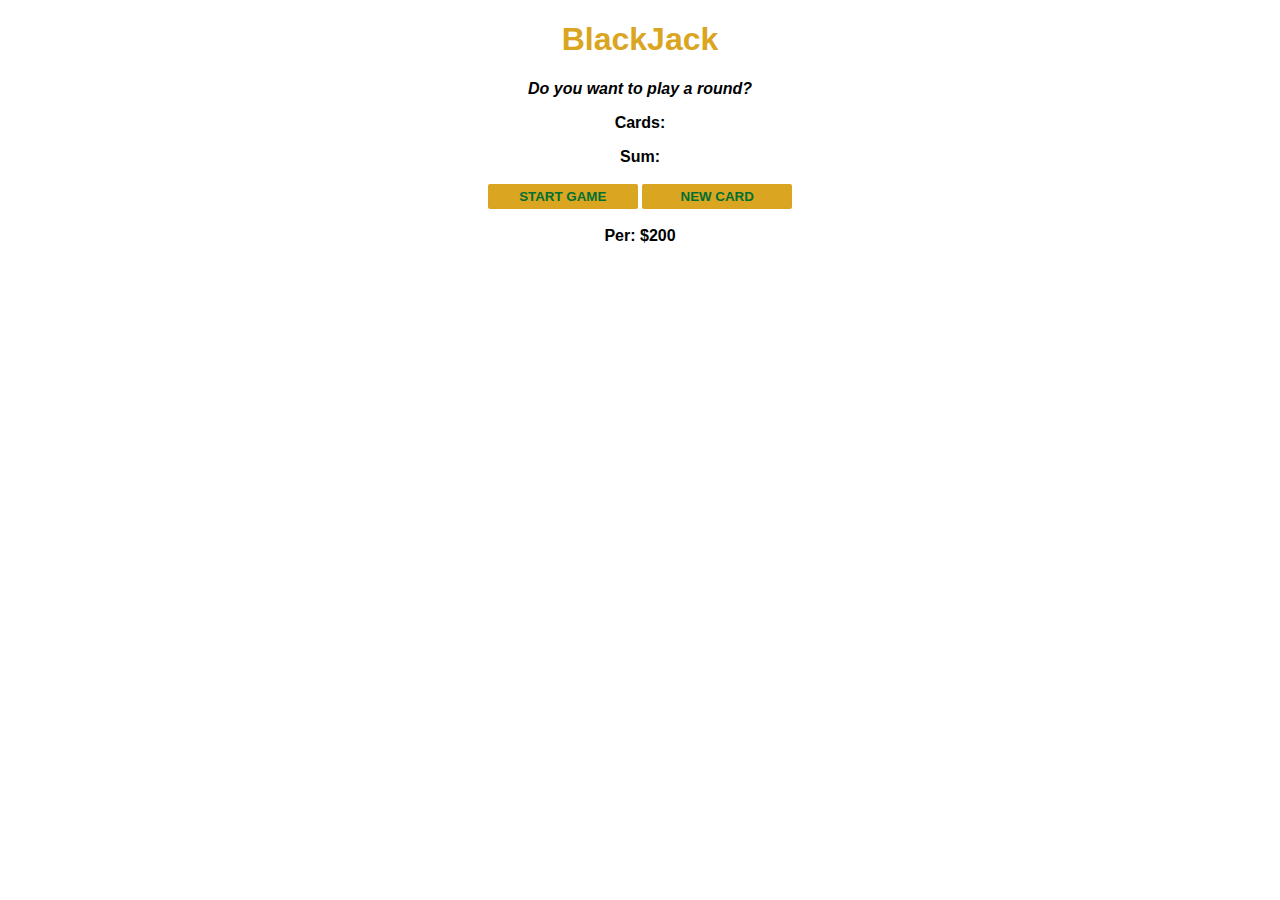
<file: index.html>
<!DOCTYPE html>
<html lang="en">
<head>
    <meta charset="UTF-8">
    <meta http-equiv="X-UA-Compatible" content="IE=edge">
    <meta name="viewport" content="width=device-width, initial-scale=1.0">
    <title>Document</title>
    <link rel="stylesheet" href="style.css">
</head>
<body>
    <h1>BlackJack</h1>
    <p id="message-el">Do you want to play a round?</p>
    <p id="cards-el">Cards:</p>
    <p id="sum-el">Sum:</p>
    <button onclick="startGame()">START GAME</button>
    <button onclick="newCard()">NEW CARD</button>
    <p id="player-el"></p>
    <script src="index.js"></script>
</body>
</html>
</file>
<file: style.css>
body {
    font-family: 'Trebuchet MS', 'Lucida Sans Unicode', 'Lucida Grande', 'Lucida Sans', Arial, sans-serif;
    text-align: center;
    font-weight: bold;
}

h1 {
    color: goldenrod;
}

#message-el {
    font-style: italic;
}

button {
    color: #016f32;
    width: 150px;
    background: goldenrod;
    padding-top: 5px;
    padding-bottom: 5px;
    font-weight: bold;
    border: none;
    border-radius: 2px;
    margin-bottom: 2px;
    margin-top: 2px;
}
</file>
